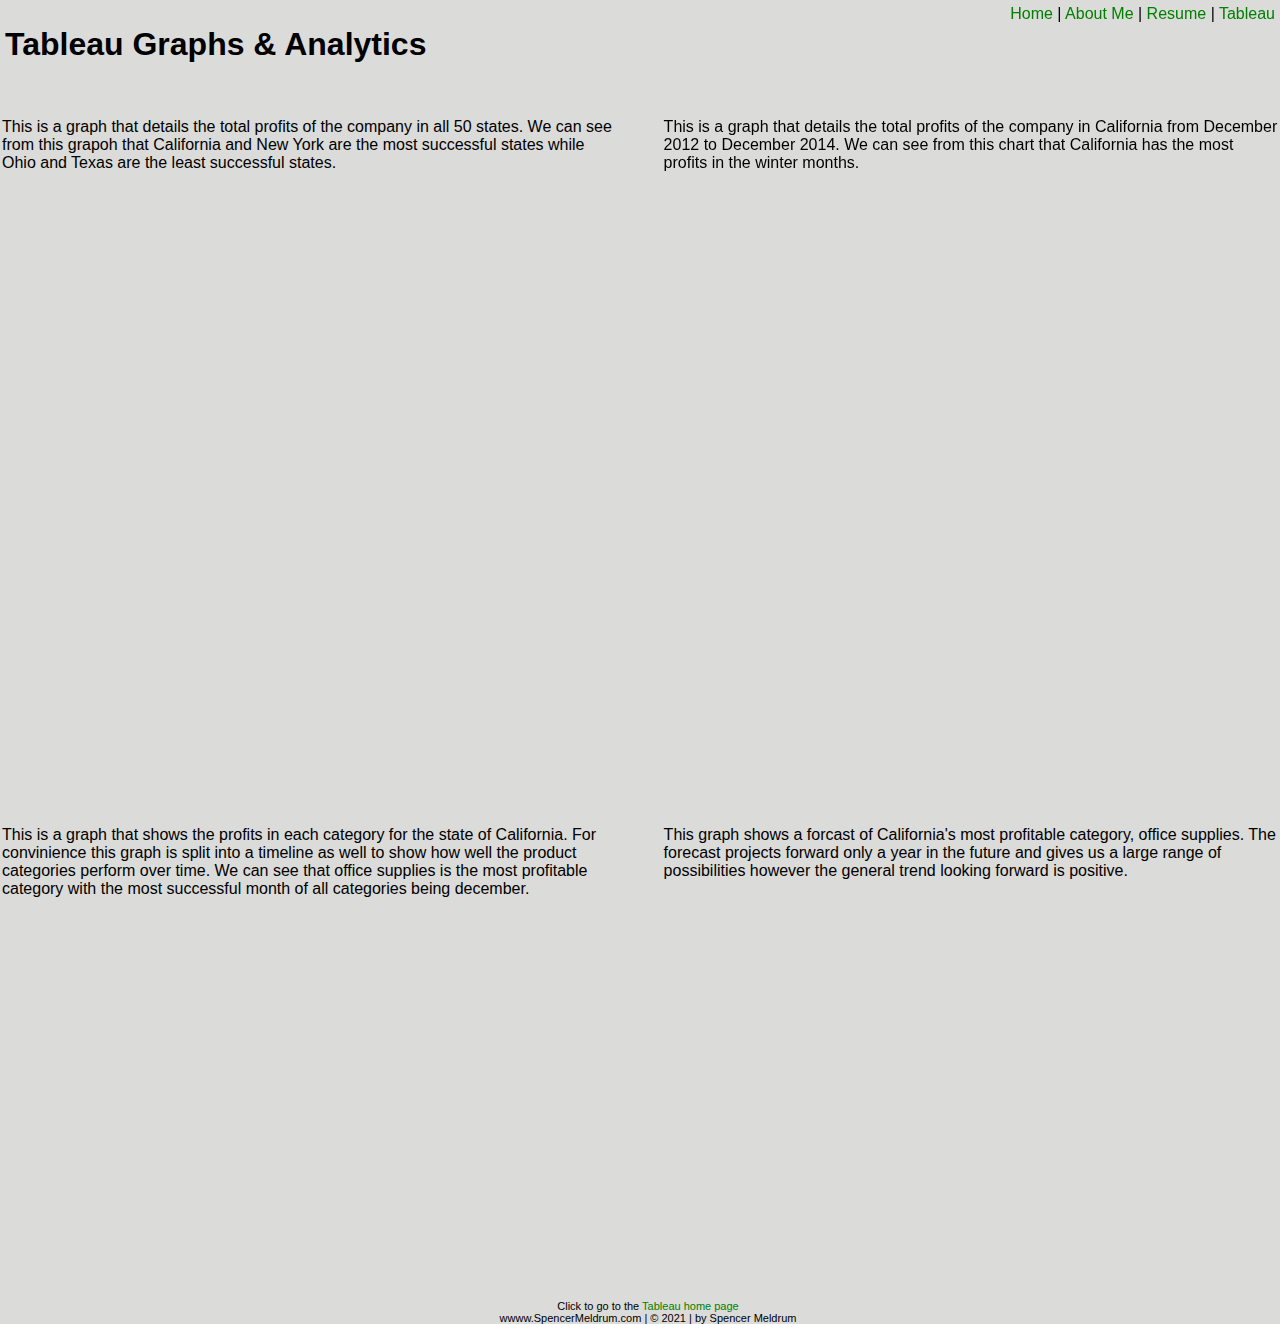
<file: html/tableau.html>
<!--Spencer Meldrum 12/12/2021-->
<!DOCTYPE html>

<html>
    <head>
        <title>Spencer Meldrum - Tableau</title>
        <link href="../styles/bootstyles.css" rel="stylesheet" type="text/css">
    </head>

    <body>
        <!-- This is our layout template-->
        <div
            class="common header">
                <h1>Tableau Graphs & Analytics</h1> 
            
                <span class="subheader">
                    <a href="../index.html" id="top">Home</a> |
                    <a href="about.html">About Me</a> |
                    <a href="resume.html">Resume</a> |
                    <a href="tableau.html">Tableau</a>

                </span>
        </div>  
        <div class="common NW">
            <p class="justify">
                <div class='tableauPlaceholder' id='viz1639381330339' style='position: relative'>
                    <object class='tableauViz'  style='display:none;'>
                        <param name='host_url' value='https%3A%2F%2Fpublic.tableau.com%2F' /> 
                        <param name='embed_code_version' value='3' /> 
                        <param name='site_root' value='' />
                        <param name='name' value='Profitinthe50States_16393808851060&#47;Sheet1' />
                        <param name='tabs' value='no' />
                        <param name='toolbar' value='yes' />
                        <param name='animate_transition' value='yes' />
                        <param name='display_static_image' value='yes' />
                        <param name='display_spinner' value='yes' />
                        <param name='display_overlay' value='yes' />
                        <param name='display_count' value='yes' />
                        <param name='language' value='en-US' />
                        <param name='filter' value='publish=yes' />
                    </object>
                </div>                
                <script type='text/javascript'>                    
                    var divElement = document.getElementById('viz1639381330339');                    
                    var vizElement = divElement.getElementsByTagName('object')[0];                    
                        vizElement.style.width='100%';vizElement.style.height=(divElement.offsetWidth*0.75)+'px';                    
                    var scriptElement = document.createElement('script');                    
                        scriptElement.src = 'https://public.tableau.com/javascripts/api/viz_v1.js';                    
                        vizElement.parentNode.insertBefore(scriptElement, vizElement);                
                </script>
                <div>This is a graph that details the total profits of the company in all 50 states. We can see from this grapoh that California and New York are the most successful states while Ohio and Texas are the least successful states.</div>
            
        </div>
        <div class="common NE">
            <p class="justify">
                <div class='tableauPlaceholder' id='viz1639381528987' style='position: relative'>
                    <object class='tableauViz'  style='display:none;'>
                        <param name='host_url' value='https%3A%2F%2Fpublic.tableau.com%2F' /> 
                        <param name='embed_code_version' value='3' /> 
                        <param name='site_root' value='' />
                        <param name='name' value='CaliforniaprofitsfromDec2012-Dec2014&#47;Sheet2' />
                        <param name='tabs' value='no' />
                        <param name='toolbar' value='yes' />
                        <param name='animate_transition' value='yes' />
                        <param name='display_static_image' value='yes' />
                        <param name='display_spinner' value='yes' />
                        <param name='display_overlay' value='yes' />
                        <param name='display_count' value='yes' />
                        <param name='language' value='en-US' />
                        <param name='filter' value='publish=yes' />
                    </object>
                </div>                
                <script type='text/javascript'>                    
                    var divElement = document.getElementById('viz1639381528987');                    
                    var vizElement = divElement.getElementsByTagName('object')[0];                    
                        vizElement.style.width='100%';vizElement.style.height=(divElement.offsetWidth*0.75)+'px';                    
                    var scriptElement = document.createElement('script');                    
                        scriptElement.src = 'https://public.tableau.com/javascripts/api/viz_v1.js';                   
                        vizElement.parentNode.insertBefore(scriptElement, vizElement);                
                </script>
                <div>This is a graph that details the total profits of the company in California from December 2012 to December 2014. We can see from this chart that California has the most profits in the winter months.</div>
            
        </div>  
        <div class="common SW">
            <p class="justify">
                <div class='tableauPlaceholder' id='viz1639381675461' style='position: relative'>
                    <object class='tableauViz'  style='display:none;'>
                        <param name='host_url' value='https%3A%2F%2Fpublic.tableau.com%2F' /> 
                        <param name='embed_code_version' value='3' /> 
                        <param name='site_root' value='' />
                        <param name='name' value='CaliforniaProfitsandCategories&#47;Sheet3' />
                        <param name='tabs' value='no' />
                        <param name='toolbar' value='yes' />
                        <param name='animate_transition' value='yes' />
                        <param name='display_static_image' value='yes' />
                        <param name='display_spinner' value='yes' />
                        <param name='display_overlay' value='yes' />
                        <param name='display_count' value='yes' />
                        <param name='language' value='en-US' />
                        <param name='filter' value='publish=yes' />
                    </object>
                </div>                
                <script type='text/javascript'>                    
                    var divElement = document.getElementById('viz1639381675461');                    
                    var vizElement = divElement.getElementsByTagName('object')[0];                    
                        vizElement.style.width='100%';vizElement.style.height=(divElement.offsetWidth*0.75)+'px';                    
                    var scriptElement = document.createElement('script');                    
                        scriptElement.src = 'https://public.tableau.com/javascripts/api/viz_v1.js';                   
                        vizElement.parentNode.insertBefore(scriptElement, vizElement);                
                 </script>
                 <div>This is a graph that shows the profits in each category for the state of California. For convinience this graph is split into a timeline as well to show how well the product categories perform over time. We can see that office supplies is the most profitable category with the most successful month of all categories being december.</div>
            
        </div> 
        <div class="common SE">
            <p class="justify"> 
                <div class='tableauPlaceholder' id='viz1639381857122' style='position: relative'>
                    <object class='tableauViz'  style='display:none;'>
                        <param name='host_url' value='https%3A%2F%2Fpublic.tableau.com%2F' /> 
                        <param name='embed_code_version' value='3' /> 
                        <param name='site_root' value='' />
                        <param name='name' value='CaliforniaOfficeSuppliesForecast_16393812305570&#47;Sheet4' />
                        <param name='tabs' value='no' />
                        <param name='toolbar' value='yes' />
                        <param name='animate_transition' value='yes' />
                        <param name='display_static_image' value='yes' />
                        <param name='display_spinner' value='yes' />
                        <param name='display_overlay' value='yes' />
                        <param name='display_count' value='yes' />
                        <param name='language' value='en-US' />
                        <param name='filter' value='publish=yes' />
                    </object>
                </div>                
                <script type='text/javascript'>                    
                    var divElement = document.getElementById('viz1639381857122');                    
                    var vizElement = divElement.getElementsByTagName('object')[0];                    
                        vizElement.style.width='100%';vizElement.style.height=(divElement.offsetWidth*0.75)+'px';                    
                    var scriptElement = document.createElement('script');                    
                        scriptElement.src = 'https://public.tableau.com/javascripts/api/viz_v1.js';                    
                        vizElement.parentNode.insertBefore(scriptElement, vizElement);                
                </script>
                <div>
                    This graph shows a forcast of California's most profitable category, office supplies. The forecast projects forward only a year in the future and gives us a large range of possibilities however the general trend looking forward is positive.
                </div>
            
        </div> 
        <div class="common footer">
            Click to go to the <a href="https://www.tableau.com/" target="_blank" title="Tableau Home Page">Tableau home page</a><br>
            wwww.SpencerMeldrum.com | &copy; 2021 | by Spencer Meldrum
        </div>
        
    </body>
</html>
</file>
<file: styles/bootstyles.css>
body {
    /*background-color: lemonchiffon;*/
    font-family: Verdana, Geneva, Tahoma, sans-serif;
}

.common {
    /*background-color: darkgrey;
    border: solid 2px white;*/
    position: absolute;
}
.header {
    top: 5px;
    left: 5px;
    right: 5px;
    height: 100px;
    
}
.leftmenu {
    top: 114px;
    left: 5px;
    width: 150px;
    bottom: 34px;
    border-right: solid 1px red;
    padding-right: 5px;
}
.mainbody {
    top: 114px;
    left: 163px;
    right: 163px;
    bottom: 34px;
    padding-right: 5px;
    padding-left: 5px;
    
}
.rightmenu {
    top: 114px;
    right: 5px;
    width: 150px;
    bottom: 34px;
    border-left: solid 1px red;
    padding-left: 5px;
}
.footer {
    font-size: 11px;
    text-align: center;
    top: 1300px;
    height: 20px;
    position: absolute;
    width: 100%;
}
body {
    background-color:rgb(219, 219, 217);
    font-family: Arial, Helvetica, sans-serif;
    font-size: 16px;
}
li {
    font-size: 14px;
    font-style: italic;
    font-weight: normal;
}
a {
    color: green;
    text-decoration: none;
}

a:hover{
    text-decoration: underline;
    font-weight: bold;
}

.listHeading {
    font-weight: bold;
    font-style: normal;
}
.underline {text-decoration: underline;}
.bold{font-weight: bold;}
.justify{text-align: justify;}
.homebg {
    background-image: url('Images/HomeBackground.png');
    /* The code below makes the background image fit onto the whole page regardless of original size */
    height: 100%;
    background-position: center;
    background-repeat: no-repeat;
    background-size: cover;
}

.box1 {
    /* Base box model mainly used for testing */
    border: solid 1px green;
    padding: 5px;
}
.bcktop {
    font-size: 14px;
}
.subheader {
    position: fixed;
    top: 5px;
    right: 5px;
    float: right;
}

.NW { 
    position: absolute;
    top:100px;   
    left: 0px;
    height: 60px; 
    width: 48%;
    padding-top: 2px;
    padding-right: 2px;
    padding-left: 2px;   
}

.NE { 
    position: absolute;
    top:100px;   
    right: 0px;
    height: 60px; 
    width: 48%;
    padding-top: 2px;
    padding-right: 2px;
    padding-left: 2px;    
}
.SW { 
    position: absolute;
    bottom: 30px; 
    left:0;
    height: 60px; 
    width: 48%;
    padding-top: 2px;
    padding-right: 2px;
    padding-left: 2px;      
}
.SE { 
    position: absolute;
    bottom: 30px; 
    right:0;
    height: 60px; 
    width: 48%;
    padding-top: 2px;
    padding-right: 2px;
    padding-left: 2px; 
}
</file>
